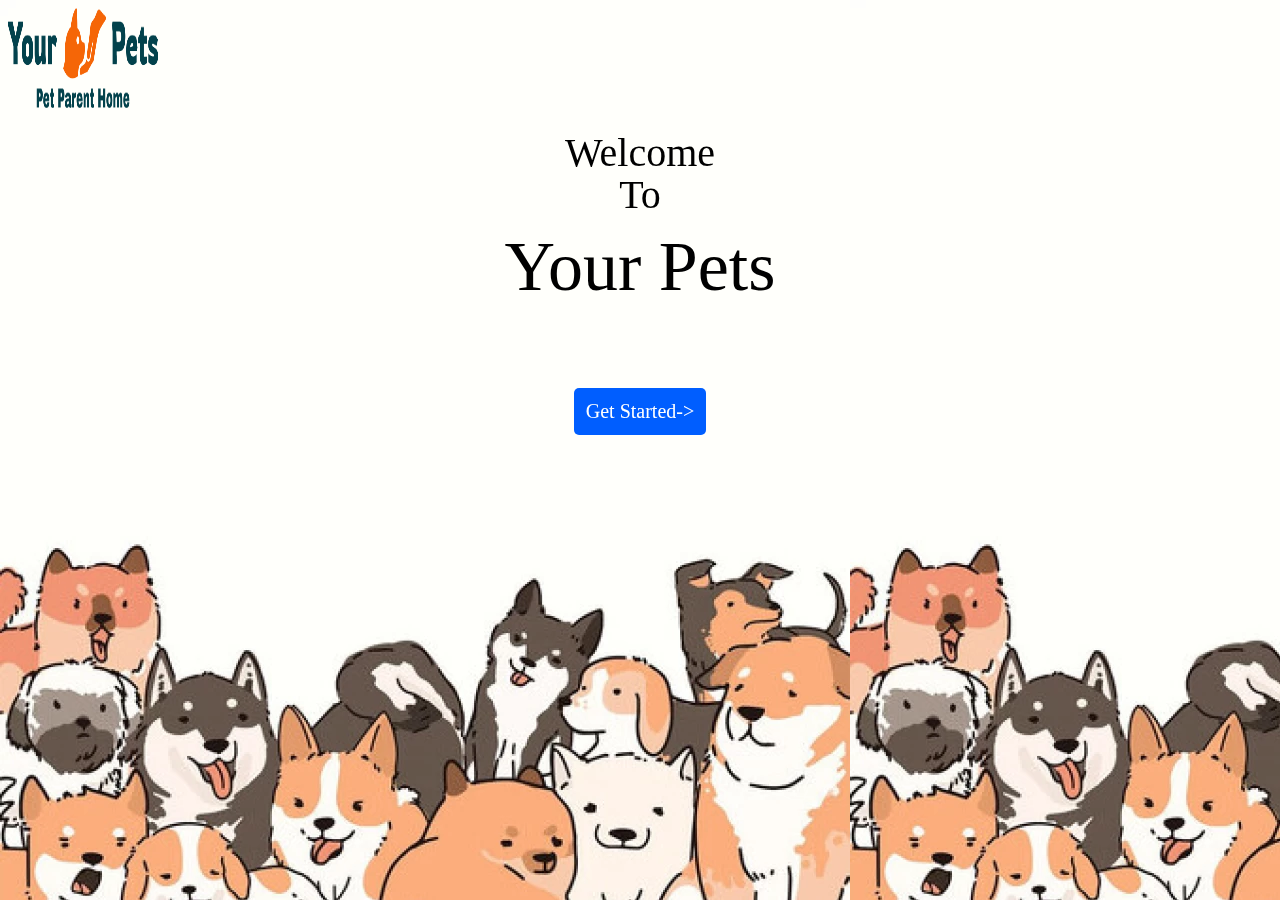
<file: pet adoption 1/index.html>
<!DOCTYPE html>
<html lang="en">
<head>
    <meta charset="UTF-8">
    <meta name="viewport" content="width=device-width, initial-scale=1.0">
    <title>Document</title>
    <link rel="stylesheet" href="main.css">
</head>
<body>
    <div class="image">
       <img src="your-pets-high-resolution-logo-transparent.png" height="100px" width="150px">
    </div>
    <div class="text">
        <p>Welcome</p>
        <p>To</p>
        <p id="main">Your Pets</p>
    </div>
    <div class="but">
        <a href="home.html"><button class="click hi">Get Started-></button></a>
    </div>
</body>
</html>
</file>
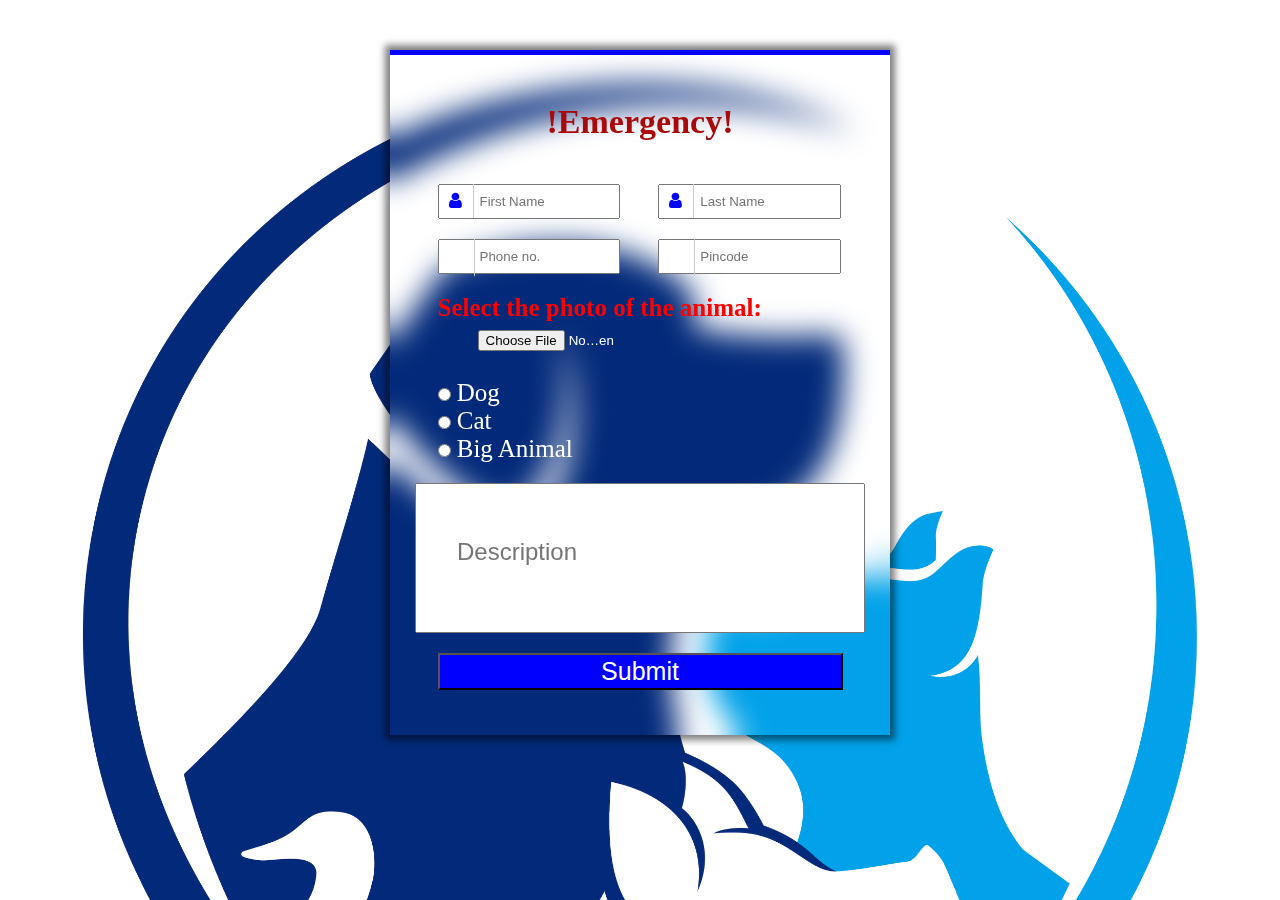
<file: pet adoption 1/form1.html>
<!DOCTYPE html>
<html lang="en">
<head>
    <meta charset="UTF-8">
    <meta name="viewport" content="width=device-width, initial-scale=1.0">
    <title>Document</title>
    <link rel="stylesheet" href="form.css">
    <link rel="stylesheet" href="https://cdnjs.cloudflare.com/ajax/libs/font-awesome/4.7.0/css/font-awesome.min.css">
</head>
<body>
    <div class="box">
        <h2>!Emergency!</h2>
        <div class="form-box">
            <form>
                <div class="input-name">
                    <i class="fa fa-user lock"></i>
                    <input type="text" placeholder="First Name" class="name">
                    <span>
                        <i class="fa fa-user lock"></i>
                        <input type="text" placeholder="Last Name" class="name">
                    </span>
                </div>
                <div class="input-name">
                    
                    <i class="fa-solid fa-phone lock"></i>
                    <input type="numerical" placeholder="Phone no." class="email">
                    <span>
                        <i class="fa-solid fa-phone lock "></i>
                        <input type="numeric" placeholder="Pincode" class="name">
                    </span>
                  
                </div>
                <div class="input-name">
                    <!--------------<i class="fa fa-lock lock"></i>-->
                    <h3>Select the photo of the animal:</h3><input type="file"  class="email">
                  
                </div>
                
                <div class="input-name">
                    <div class="rad1">
                    <input type="radio" id="one" name="gender">
                    <label>Dog</label><br>
                    <div class="rad2">
                    <input type="radio" name="gender">
                    <label>Cat</label><br></div>
                    <div class="rad3">
                    <input type="radio" name="gender">
                    <label>Big Animal</label></div>
                  </div>
                </div>
                
              <!----  <div class="input-name">
                    
                  <select class="country">
                    <option>Select a country</option>
                    <option>India</option>
                    <option>USA</option>
                    <option>Russia</option>
                  </select>
                  <div class="arrow"></div>
                  
                </div>
                <div class="input-name">
                    
                   <input type="checkbox" class="check">
                   <label>I accept the  terms and conditions.</label>

                  
                </div>---->
                
                <div class="input-name1">
                    
                    <input type="text" placeholder="Description" class="description">
                  
                </div>
                <div class="input-name">
                    
                    <button>Submit</button>
 
                   
                    </div>

            
            </form>
        </div>
    </div>
</body>
</html>
</file>
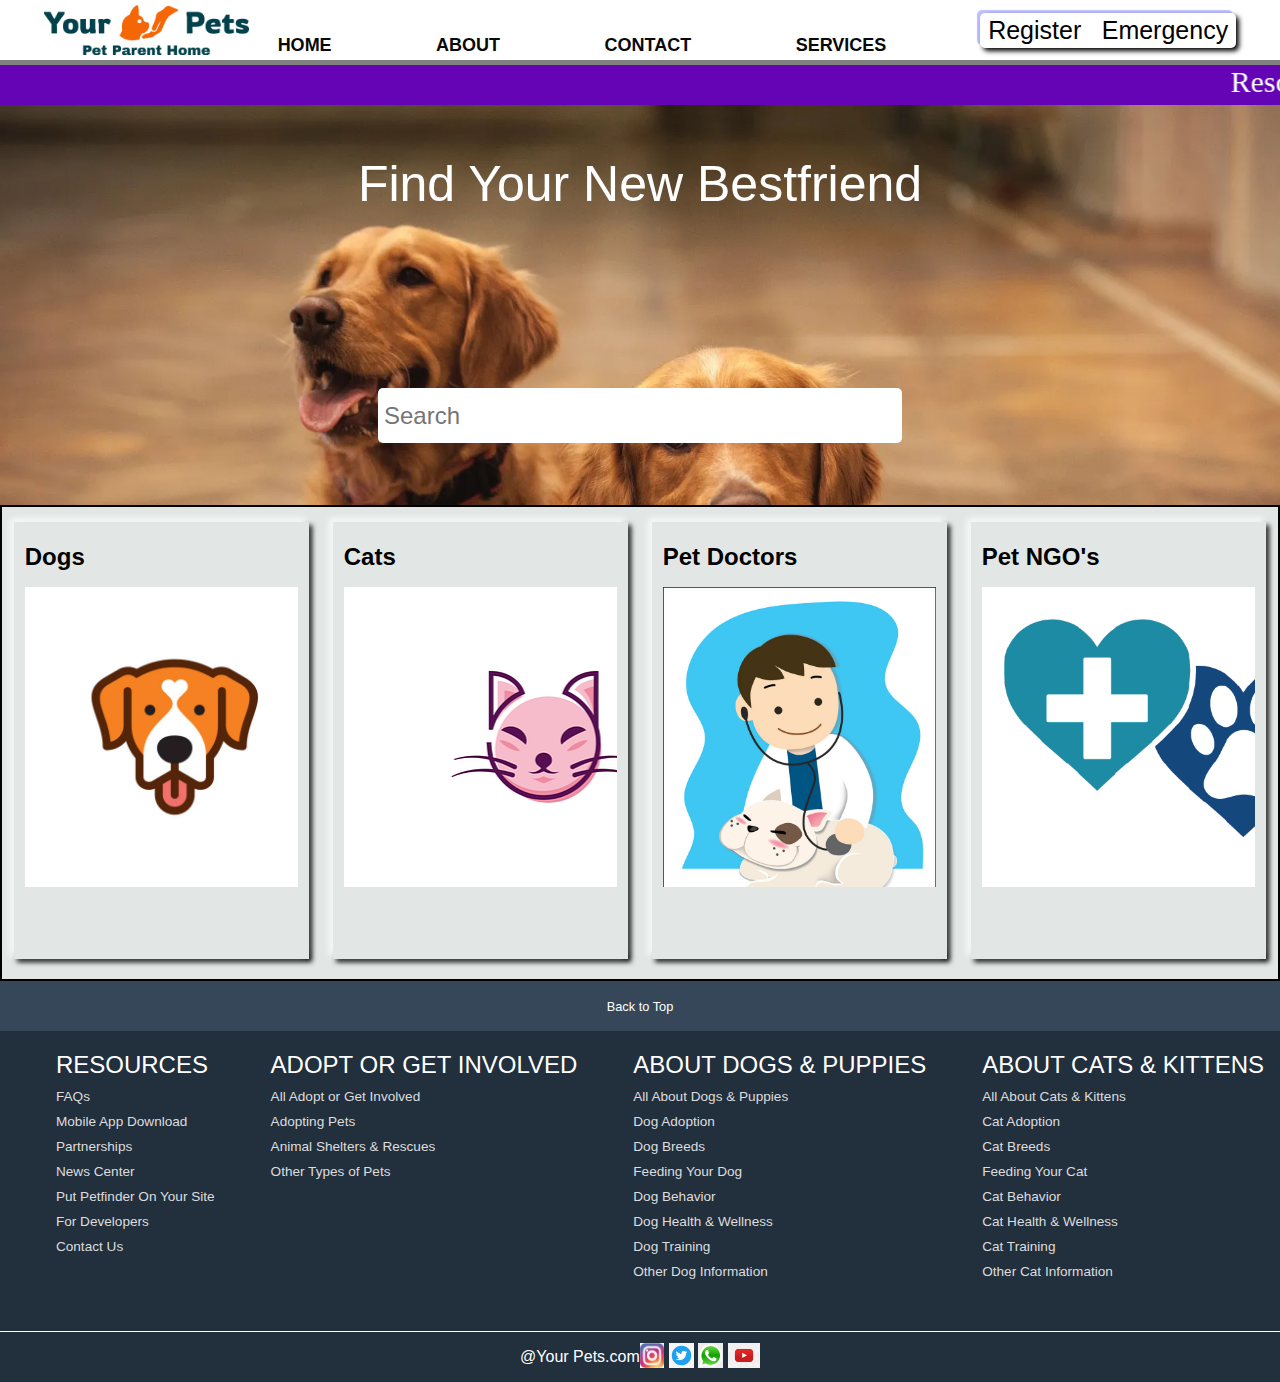
<file: pet adoption 1/home.html>
<!DOCTYPE html>
<html lang="en">
<head>
    <meta charset="UTF-8">
    <meta name="viewport" content="width=device-width, initial-scale=1.0">
    <title>Document</title>
    <link rel="stylesheet" href="style.css">
</head>
<body>
    <header>
        <div class="navbar">
            <div class="nav-logo">
               <div class="logo">
                </div>
        </div>
        <div class="container">
            <ul>
                <li><a href="#">Home</a></li>
                <li><a href="#">About</a></li>
                <li><a href="#">Contact</a></li>
                <li><a href="#">Services</a></li>
            </ul>
        </div>
        <div class="but">
            <a href="#"><button class="bt">Register</button></a>
            <a href="#"><button class="bt">Emergency</button></a>
        </div>
        </div>
        
        <div class="nav">
            <marquee scrolldown="7" class="tag">Rescue Love, Adopt Joy: Explore our furry companions waiting for a forever home!'</marquee>
        </div>
    </header>
    <div class="section">
        <div class="hero-msg">
            <center>
            <p>Find Your New Bestfriend</p></center>
         </div>
        <center><input type="text" placeholder="Search" class="search-input"></center>
        
    </div>
    <!----------------------------------------------------------------------------------------->
    <div class="top-sec">
        <div class="box1 box bor">
            <div class="box-content">
            <h2>Dogs</h2>
            <a href="#"><div class="box-img" style="background-image: url('istockphoto-1153925640-612x612.jpg');"> </div></a>
        
            </div>
        </div>
        <div class="box2 box bor">
            <div class="box-content">
                <h2>Cats</h2>
                <a href="#"><div class="box-img" style="background-image: url('9fc078ff0a4cd4e6bc1bff9fb999c846.png');"> </div></a>
            
                </div>
        </div>
        <div class="box3 box bor">
            <div class="box-content">
                <h2>Pet Doctors</h2>
                <a href="#"><div class="box-img" style="background-image: url('pet-doctor-vector-15992510.jpg'); background:cover;"> </div></a>
            
                </div>
        </div>
        <div class="box4 box bor">
            <div class="box-content">
                <h2>Pet NGO's</h2>
                <a href="#"><div class="box-img" style="background-image: url('Screen+Shot+2019-11-13+at+3.27.32+PM.png');"> </div></a>
                </div>
        </div>
    </div>
    <!------------------------------------------------------------------------------------------------------>
     <footer>
        <div class="foot-panel1">
               Back to Top
        </div>
        <div class="foot-panel2">
            <ul>
                <p>RESOURCES</p>
                <a>FAQs</a>
                <a>Mobile App Download</a>
                <a>Partnerships</a>
                <a>News Center</a>
                <a>Put Petfinder On Your Site</a>
                <a>For Developers</a>
                <a>Contact Us</a>
            </ul>
            <ul>
                <p>ADOPT OR GET INVOLVED</p>
                <a>All Adopt or Get Involved</a>
                <a>Adopting Pets</a>
                <a>Animal Shelters & Rescues</a>
                <a>Other Types of Pets</a>
            </ul>
            <ul>
                <p>ABOUT DOGS & PUPPIES</p>
                <a>All About Dogs & Puppies</a>
                <a>Dog Adoption</a>
                <a>Dog Breeds</a>
                <a>Feeding Your Dog</a>
                <a>Dog Behavior</a>
                <a>Dog Health & Wellness</a>
                <a>Dog Training</a>
                <a>Other Dog Information</a>
            </ul>
            <ul>
                <p>ABOUT CATS & KITTENS</p>
                <a>All About Cats & Kittens</a>
                <a>Cat Adoption</a>
                <a>Cat Breeds</a>
                <a>Feeding Your Cat</a>
                <a>Cat Behavior</a>
                <a>Cat Health & Wellness</a>
                <a>Cat Training</a>
                <a>Other Cat Information</a>
            </ul>
            
           </div>
           <div class="foot-panel3">
            <p>@Your Pets.com</p> 
            
           
           <div class="foot-image">
            <a href="https://www.instagram.com/"><img src="ew-instagram-logo-transparent-related-keywords-logo-instagram-vector-2017-115629178687gobkrzwak.png" alt="Instagram" height ="25px"></a>
            <a href="https://www.twitter.com/"><img src="png-clipart-twitter-twitter-thumbnail.png" alt="Twitter" height="25px"></a>
            <a href="https://www.whatsapp.com/"><img src="whatsapp-logo-computer-icons-whatsapp.jpg" alt="Whatsapp" height="25px"></a>
            <a href="https://www.youtube.com/"><img src="png-transparent-youtube-logo-youtube-logo-computer-icons-subscribe-angle-rectangle-airplane.png" alt="Youtube" height="25px"></a>
           </div>
          </div>
     </footer>
</body>
</html>
</file>
<file: pet adoption 1/form.css>
*{
    margin: 0;
    padding: 0;
    box-sizing: border-box;
   }
   body{
     font-size: 14px;
     background:url("Png-transparent-background-logo-only.png");
     background-size: cover;
     background-repeat: no-repeat;
   
   }
   .box{
   
    background: transparent;
    width: 500px;
    padding: 25px;
    margin: 50px auto 0;
    border-top: 5px solid blue;
    box-shadow: 0 0 7px 5px rgba(0, 0, 0, 0.5);
    backdrop-filter: blur(15px);
   }


   .box h2{
     font-size: 34px;
     line-height: 24px;
     padding: 30px;
     text-align: center;
     color: rgb(169, 9, 9);
   }
   .input-name{
     width: 90%;
     position: relative;
     margin: 20px auto;
     color: white;
   
   }
   .lock{
      padding: 8px 11px;
   }
   .name{
      width: 45%;
      padding: 8px 0 8px 40px ;
   }
   .input-name span{
     margin-left: 35px;
   }
   
   .email{
      width: 45%;
      padding: 8px 0 8px 40px;
   }
   .input-name i{
     position: absolute;
     font-size: 18px;
     color: blue;
     border-right:1px solid #cccccc ;
   }
   .input-name, .name, .email{
    
    outline: none;
    -webkit-transition: all 1.0s ease-in-out;
   }
   button{
     width: 100%;
     padding: 2px 2px;
     background-color: blue;
     color: white;
     font-size: 25px;
   }
   /*.input-name:hover, .name:hover, .email:hover{
      background-color:#fafafa;
   }*/
   .input-name:focus, .name:focus, .email:focus{
      border: 1px solid blue;
   }
 .rad1{
    font-size: 25px;
}
.description{
  width: 100%;
  padding: 8px 0 20px 40px;
  height: 150px;
  font-size: 1.5rem;
}
h3{
  font-size: 25px;
  color: red;
}
</file>
<file: pet adoption 1/style.css>
*{
    margin: 0;
    font-family: Arial;
    border: border-box;
    
 
 }
.navbar{
   background:transparent;
   height: 60px;
   display: flex;
   align-items: center;
   justify-content: space-evenly;
   border-bottom: 5px solid grey;
}
.nav-logo{
   height: 50px;
   width: 100px;
 }
 .logo{
   background-image: url("your-pets-high-resolution-logo-transparent.png");
   background-size: cover ;
   height: 50px;
   width: 205%;

}
.container{
  color: black;
}
.navbar ul{
   float: right;

}
.navbar li{
    display: inline-block;
    list-style:none ;
}
.navbar li a{
      font-size: 18px;
      text-transform: uppercase;
      padding: 0px 50px;
      color: rgb(9, 9, 9);
      text-decoration: none;
      font-weight: 600;
}
.navbar li a:hover{
color: rgb(248, 14, 14);
transition: all 0.4s ease 0s;
}
.but{
  background-color:white;
  box-shadow: -3px  -3px 1px #0307fc42,
  3px 3px 5px black;
  border-radius: 5px;
}
.bt{
   background: transparent;
   border: 2px solid transparent;
   font-size: 25px;
}
.bt:hover{
   color: blue;
   transition: all 0.4s ease 0s;
}
.nav{
   height: 40px;
   background-color:#6504B5;
   color:#FFFFFF;
   box-shadow: 5px 5px 2px black;
}
.tag{
  font-size: 30px;
  font-family: 'Times New Roman', Times, serif;
 
}
.section{

  height: 400px;
  background: url("gulyas-bianka-3WOh54znPGU-unsplash\ \(1\).webp");
  background-size: cover;
  justify-content: center;
  /*display: flex;*/
  align-items: center;
  
}
.hero-msg{
  color: #FFFFFF;
  font-size: 50px;
  font-family: Nexa 'Lucida Sans', 'Lucida Sans Regular', 'Lucida Grande', 'Lucida Sans Unicode', Geneva, Verdana, sans-serif;
  padding: 50px 0 175px 0;
}
.search-input{
   border-radius: 5px;
   width: 40%;
   height: 45px;
   font-size: 1.5rem;
   border: 4px solid transparent;
}
.search-input:hover{
  border: 4px solid #6504B5;
}

.top-sec{

  display: flex;
  justify-content: space-around;
  background-color: #e2e7e6;
  flex-wrap: wrap;
  border: 2px solid black;
  padding: 0 0 20px 0;
}
.box{
 height: 400px;
 /*border: 2px solid black;*/
 width: 23%;
 background-color:#e2e7e6;
 padding: 20px 0px 15px;
 margin-top: 15px;
 box-shadow: -3px  -3px 7px white,
 3px 3px 5px black;
}
.box-img{
 height: 300px;
 background-size: cover;
 margin-top: 1rem;
 margin-bottom: 1rem;
 

}
.box-content{
margin-left:10px ;
margin-right: 10px;
}
.box-content p{

 color:#007185;
 text-decoration: none;
}
.box-content a{
   color:#007185;
   text-decoration: none;
}
.bor{
   border: 1px solid transparent;
}
.bor:hover{
 border: 4px solid #6504B5;
}

.foot-panel1{

   background-color: #37475a;
   color: white;
   height: 50px;
   display: flex;
   justify-content: center;
   align-items: center;
   font-size: 0.8rem;
   font-weight: 400;

}
.foot-panel2{

   background-color: #222f3d;
   color: white;
   height: 300px;
   display: flex;
   justify-content: space-evenly;
   
   
}
.foot-panel2 p{
  font-size: 1.5rem;
}
ul{
  margin-top: 20px;
}

ul a{
  display: block;
  font-size: 0.85rem;
  margin-top: 10px;
  color: #dddddd;
}
.foot-panel3{
   background-color: #222f3d;
   color: white;
   border-top: 1px solid white ;
   height: 50px;
   justify-content: center;
   display: flex;
   align-items: center;
}
</file>
<file: pet adoption 1/main.css>
body{
 background: url("medium-pug-dog-cute-puppy-hd-animated-dogs-matte-finish-poster-original-imagzzxjyw3ypsc6.webp");
 background-repeat: repeat;
 background-size: auto;
 backdrop-filter: blur(15px);

}
.text{
  text-align: center;
  font-size: 40px;
  line-height: 2px;
}
#main{

    font-size: 70px;
    font-family: Georgia, 'Times New Roman', Times, serif;
}
.but{
   text-align: center;
   padding: 50px 0 0 0 ;

}
.click{
   color: white;
   background-color: rgb(0, 94, 255);
   border-radius: 5px;
   padding: 10px 10px 10px 10px;
   border: 2px solid transparent;
   font-size: 20px;
   font-family: 'Times New Roman', Times, serif;
}
.click:hover{

  border: 5px solid rgb(0, 94, 255);
}
</file>
